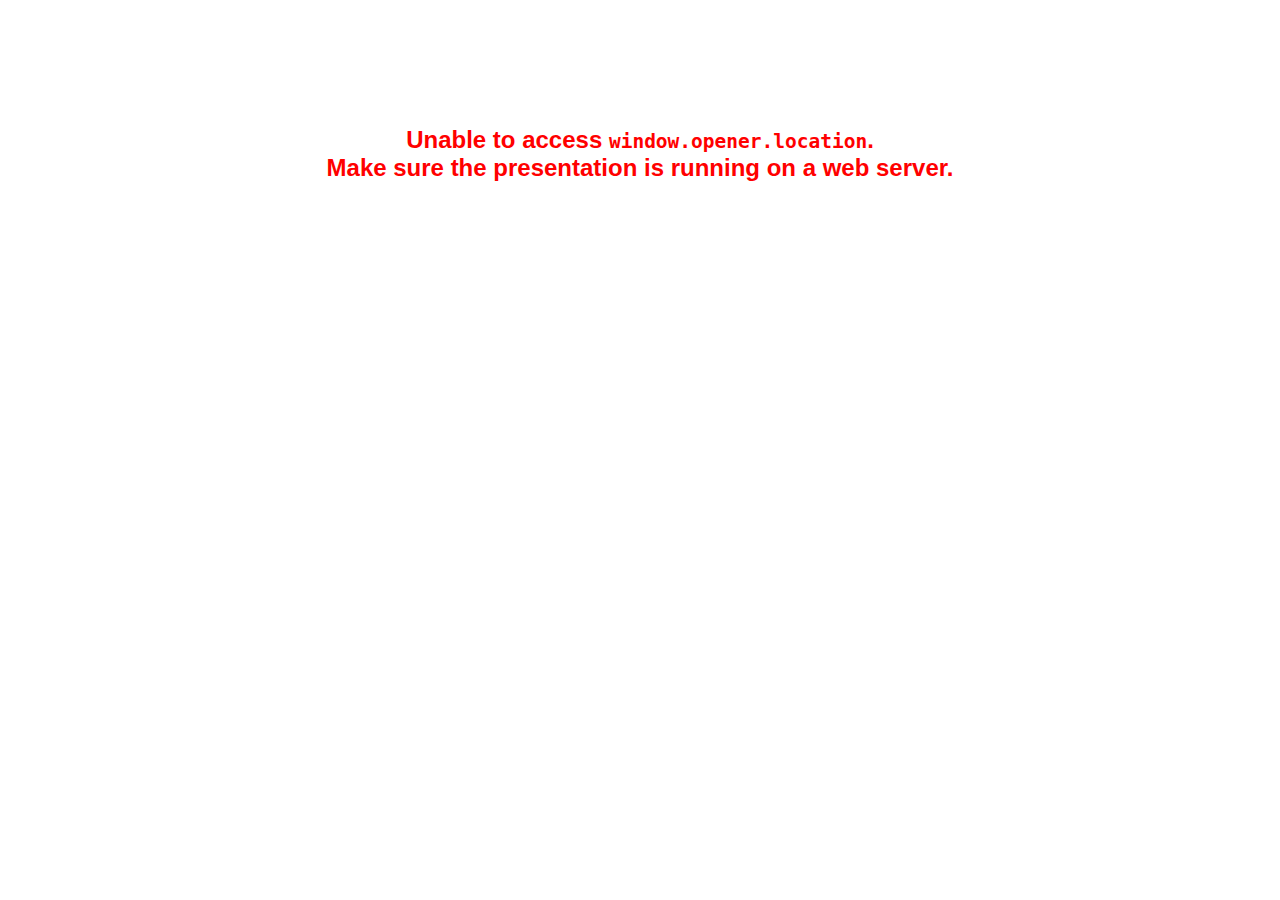
<file: 2013-08-28/js/reveal/plugin/notes/notes.html>
<!doctype html>
<html lang="en">
	<head>
		<meta charset="utf-8">

		<title>reveal.js - Slide Notes</title>

		<style>
			body {
				font-family: Helvetica;
			}

			#notes {
				font-size: 24px;
				width: 640px;
				margin-top: 5px;
			}

			#wrap-current-slide {
				width: 640px;
				height: 512px;
				float: left;
				overflow: hidden;
			}

			#current-slide {
				width: 1280px;
				height: 1024px;
				border: none;

				-webkit-transform-origin: 0 0;
				   -moz-transform-origin: 0 0;
					-ms-transform-origin: 0 0;
					 -o-transform-origin: 0 0;
						transform-origin: 0 0;

				-webkit-transform: scale(0.5);
				   -moz-transform: scale(0.5);
					-ms-transform: scale(0.5);
					 -o-transform: scale(0.5);
						transform: scale(0.5);
			}

			#wrap-next-slide {
				width: 448px;
				height: 358px;
				float: left;
				margin: 0 0 0 10px;
				overflow: hidden;
			}

			#next-slide {
				width: 1280px;
				height: 1024px;
				border: none;

				-webkit-transform-origin: 0 0;
				   -moz-transform-origin: 0 0;
					-ms-transform-origin: 0 0;
					 -o-transform-origin: 0 0;
						transform-origin: 0 0;

				-webkit-transform: scale(0.35);
				   -moz-transform: scale(0.35);
					-ms-transform: scale(0.35);
					 -o-transform: scale(0.35);
						transform: scale(0.35);
			}

			.slides {
				position: relative;
				margin-bottom: 10px;
				border: 1px solid black;
				border-radius: 2px;
				background: rgb(28, 30, 32);
			}

			.slides span {
				position: absolute;
				top: 3px;
				left: 3px;
				font-weight: bold;
				font-size: 14px;
				color: rgba( 255, 255, 255, 0.9 );
			}

			.error {
				font-weight: bold;
				color: red;
				font-size: 1.5em;
				text-align: center;
				margin-top: 10%;
			}

			.error code {
				font-family: monospace;
			}

			.time {
				width: 448px;
				margin: 30px 0 0 10px;
				float: left;
				text-align: center;
				opacity: 0;

				-webkit-transition: opacity 0.4s;
				   -moz-transition: opacity 0.4s;
				     -o-transition: opacity 0.4s;
				        transition: opacity 0.4s;
			}

			.elapsed,
			.clock {
				color: #333;
				font-size: 2em;
				text-align: center;
				display: inline-block;
				padding: 0.5em;
				background-color: #eee;
				border-radius: 10px;
			}

			.elapsed h2,
			.clock h2 {
				font-size: 0.8em;
				line-height: 100%;
				margin: 0;
				color: #aaa;
			}

			.elapsed .mute {
				color: #ddd;
			}

		</style>
	</head>

	<body>

		<div id="wrap-current-slide" class="slides">
			<script>document.write( '<iframe width="1280" height="1024" id="current-slide" src="'+ window.opener.location.href +'"></iframe>' );</script>
		</div>

		<div id="wrap-next-slide" class="slides">
			<script>document.write( '<iframe width="640" height="512" id="next-slide" src="'+ window.opener.location.href +'"></iframe>' );</script>
			<span>UPCOMING:</span>
		</div>

		<div class="time">
			<div class="clock">
				<h2>Time</h2>
				<span id="clock">0:00:00 AM</span>
			</div>
			<div class="elapsed">
				<h2>Elapsed</h2>
				<span id="hours">00</span><span id="minutes">:00</span><span id="seconds">:00</span>
			</div>
		</div>

		<div id="notes"></div>

		<script src="../../plugin/markdown/marked.js"></script>
		<script>

			window.addEventListener( 'load', function() {

				if( window.opener && window.opener.location && window.opener.location.href ) {

					var notes = document.getElementById( 'notes' ),
						currentSlide = document.getElementById( 'current-slide' ),
						nextSlide = document.getElementById( 'next-slide' );

					window.addEventListener( 'message', function( event ) {
						var data = JSON.parse( event.data );
						// No need for updating the notes in case of fragment changes
						if ( data.notes !== undefined) {
							if( data.markdown ) {
								notes.innerHTML = marked( data.notes );
							}
							else {
								notes.innerHTML = data.notes;
							}
						}

						// Showing and hiding fragments
						if( data.fragment === 'next' ) {
							currentSlide.contentWindow.Reveal.nextFragment();
						}
						else if( data.fragment === 'prev' ) {
							currentSlide.contentWindow.Reveal.prevFragment();
						}
						else {
							// Update the note slides
							currentSlide.contentWindow.Reveal.slide( data.indexh, data.indexv );
							nextSlide.contentWindow.Reveal.slide( data.nextindexh, data.nextindexv );
						}

					}, false );

					var start = new Date(),
						timeEl = document.querySelector( '.time' ),
						clockEl = document.getElementById( 'clock' ),
						hoursEl = document.getElementById( 'hours' ),
						minutesEl = document.getElementById( 'minutes' ),
						secondsEl = document.getElementById( 'seconds' );

					setInterval( function() {

						timeEl.style.opacity = 1;

						var diff, hours, minutes, seconds,
							now = new Date();

						diff = now.getTime() - start.getTime();
						hours = parseInt( diff / ( 1000 * 60 * 60 ) );
						minutes = parseInt( ( diff / ( 1000 * 60 ) ) % 60 );
						seconds = parseInt( ( diff / 1000 ) % 60 );

						clockEl.innerHTML = now.toLocaleTimeString();
						hoursEl.innerHTML = zeroPadInteger( hours );
						hoursEl.className = hours > 0 ? "" : "mute";
						minutesEl.innerHTML = ":" + zeroPadInteger( minutes );
						minutesEl.className = minutes > 0 ? "" : "mute";
						secondsEl.innerHTML = ":" + zeroPadInteger( seconds );

					}, 1000 );

					// Navigate the main window when the notes slide changes
					currentSlide.contentWindow.Reveal.addEventListener( 'slidechanged', function( event ) {

						window.opener.Reveal.slide( event.indexh, event.indexv );

					} );

				}
				else {

					document.body.innerHTML =  '<p class="error">Unable to access <code>window.opener.location</code>.<br>Make sure the presentation is running on a web server.</p>';

				}


			}, false );

			function zeroPadInteger( num ) {
				var str = "00" + parseInt( num );
				return str.substring( str.length - 2 );
			}

		</script>
	</body>
</html>
</file>
